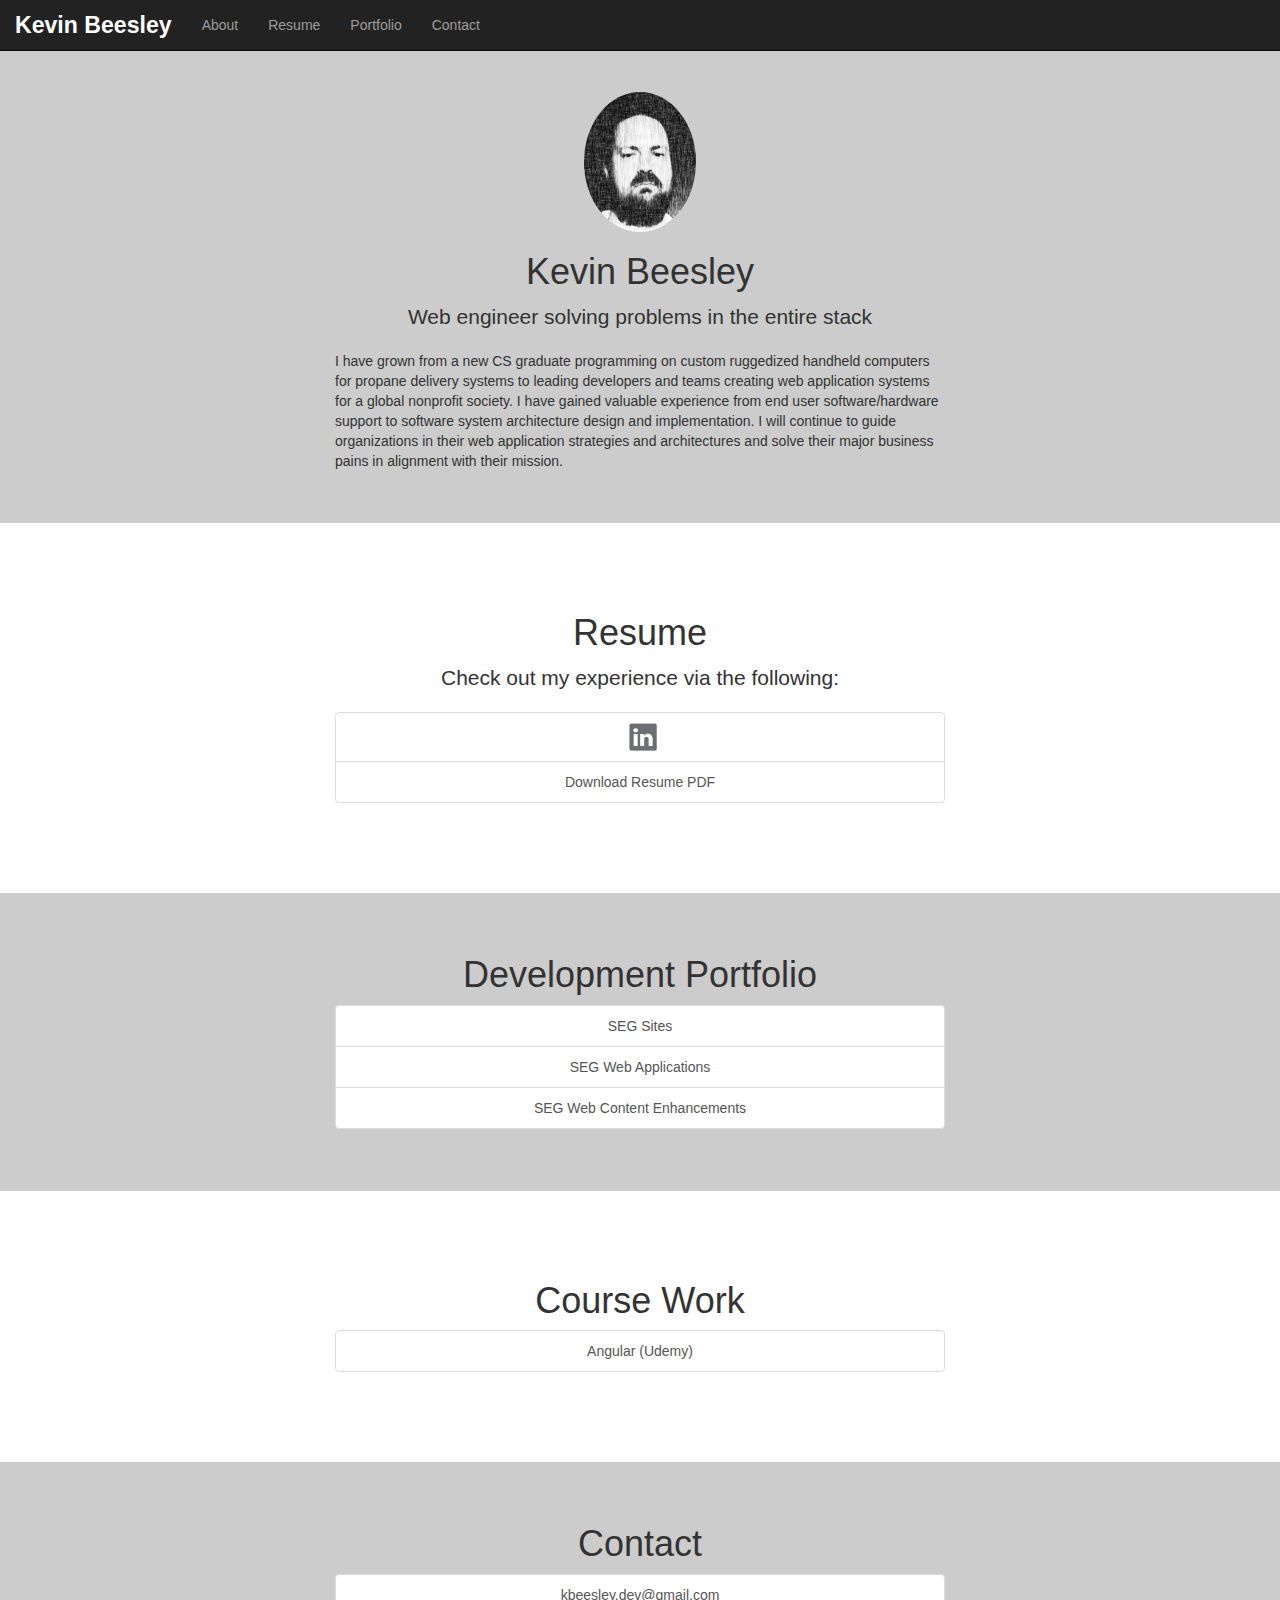
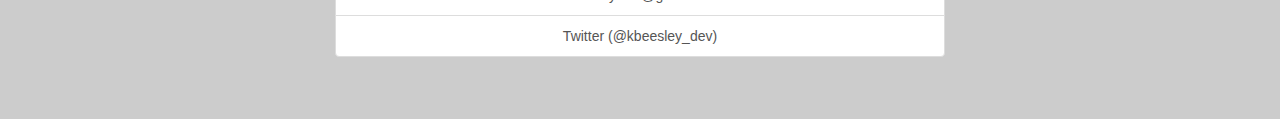
<file: index.html>
<!DOCTYPE html>
<html lang="en">

<head>

    <meta charset="utf-8">
    <meta http-equiv="X-UA-Compatible" content="IE=edge">
    <meta name="viewport" content="width=device-width, initial-scale=1">
    <meta name="description" content="">
    <meta name="author" content="">

    <title>Kevin Beesley - Web engineer solving problems in the entire stack</title>

    <!-- Bootstrap Core CSS -->
    <link href="css/bootstrap.min.css" rel="stylesheet">

    <!-- Custom CSS -->
    <style>
    body {
        padding-top: 70px;
        padding-top:50px;
        /* Required padding for .navbar-fixed-top. Remove if using .navbar-static-top. Change if height of navigation changes. */
    }
    .navbar {
        margin-bottom:0px;
    }
    .navbar .navbar-brand {
        color:#fff;
        font-weight:bold;
        font-size:1.65em;
    }
    .section {
        margin-top:0em;
        margin-bottom:2em;
        padding-top:3em;
        padding-bottom:3em;
    }
    .contact-section {
        margin-bottom:0px;
    }
    .about-section, .portfolio-section, .contact-section {
        background-color:#ccc;
    }
        
    .linkedin-img {
        background-image:url(images/social.png);
        background-repeat: no-repeat;
        background-position: top right;
        height:28px;
        width:33px;
        display:inline-block;
    }
    .linkedin-img:hover {
        text-decoration: none;
    }
        
    </style>

    <!-- HTML5 Shim and Respond.js IE8 support of HTML5 elements and media queries -->
    <!-- WARNING: Respond.js doesn't work if you view the page via file:// -->
    <!--[if lt IE 9]>
        <script src="https://oss.maxcdn.com/libs/html5shiv/3.7.0/html5shiv.js"></script>
        <script src="https://oss.maxcdn.com/libs/respond.js/1.4.2/respond.min.js"></script>
    <![endif]-->

</head>

<body>

    <!-- Navigation -->
    <nav class="navbar navbar-inverse navbar-fixed-top" role="navigation">
        <div class="container-fluid">
            <!-- Brand and toggle get grouped for better mobile display -->
            <div class="navbar-header">
                <button type="button" class="navbar-toggle" data-toggle="collapse" data-target="#bs-example-navbar-collapse-1">
                    <span class="sr-only">Toggle navigation</span>
                    <span class="icon-bar"></span>
                    <span class="icon-bar"></span>
                    <span class="icon-bar"></span>
                </button>
                <a class="navbar-brand" href="#">Kevin Beesley</a>
            </div>
            <!-- Collect the nav links, forms, and other content for toggling -->
            <div class="collapse navbar-collapse" id="bs-example-navbar-collapse-1">
                <ul class="nav navbar-nav">
                    <li>
                        <a href="#About">About</a>
                    </li>
                    <li>
                        <a href="#Resume">Resume</a>
                    </li>
                    <li>
                        <a href="#Portfolio">Portfolio</a>
                    </li>
                    <li>
                        <a href="#Contact">Contact</a>
                    </li>
                </ul>
            </div>
            <!-- /.navbar-collapse -->
        </div>
        <!-- /.container -->
    </nav>

    <!-- section Content -->
    <div id="About" class="container-fluid about-section section">
        <div class="row">
            <div class="col-lg-6 col-lg-offset-3 col-md-8 col-md-offset-2 col-sm-10 col-sm-offset-1 col-xs-12 text-center">
                <img src="images/me.png" style="height:140px;" class="img-responsive center-block img-circle">
                <h1>Kevin Beesley</h1>
                <p class="lead">Web engineer solving problems in the entire stack</p>
            </div>
        </div>
        <div class="row">
            <div class="col-lg-6 col-lg-offset-3 col-md-8 col-md-offset-2 col-sm-10 col-sm-offset-1 col-xs-12 text-left">
                <p class="">I have grown from a new CS graduate programming on custom ruggedized handheld computers for propane delivery systems to leading developers and teams creating web application systems for a global non​profit society.  I have gained valuable experience from end ​user software/hardware support to software system architecture design and implementation.  I will continue to guide organizations in their web application strategies and architectures and solve their major business pains in alignment with their mission.</p>
            </div>
        </div>
        <!-- /.row -->

    </div>
    <!-- /.container -->

    <!-- section Content -->
    <div id="Resume" class="container-fluid resume-section section">
        <div class="row">
            <div class="col-lg-6 col-lg-offset-3 col-md-8 col-md-offset-2 col-sm-10 col-sm-offset-1 col-xs-12 text-center">
                <h1>Resume</h1>
            </div>
        </div>
        <div class="row">
            <div class="col-lg-6 col-lg-offset-3 col-md-8 col-md-offset-2 col-sm-10 col-sm-offset-1 col-xs-12 text-center">
                <p class="lead">Check out my experience via the following:</p>
                <div class="list-group">
                    <a href="https://www.linkedin.com/in/kevinsbeesley" class="list-group-item"><span class="linkedin-img">&nbsp;</span></a>
                    <a href="files/Resume.pdf" class="list-group-item">Download Resume PDF</a>
                </div>
            </div>
        </div>
        <!-- /.row -->

    </div>
    <!-- /.container -->

    
    <!-- section Content -->
    <div id="Portfolio" class="container-fluid portfolio-section section">
        <div class="row">
            <div class="col-lg-6 col-lg-offset-3 col-md-8 col-md-offset-2 col-sm-10 col-sm-offset-1 col-xs-12 text-center">
                <h1>Development Portfolio</h1>
            </div>
        </div>
        <div class="row">
            <div class="col-lg-6 col-lg-offset-3 col-md-8 col-md-offset-2 col-sm-10 col-sm-offset-1 col-xs-12 text-center">
                <div class="list-group">
                    <a href="#" class="list-group-item">SEG Sites</a>
                    <a href="#" class="list-group-item">SEG Web Applications</a>
                    <a href="#" class="list-group-item">SEG Web Content Enhancements</a>
                </div>
            </div>
        </div>
        <!-- /.row -->

    </div>
    <!-- /.container -->
    
    
    <!-- section Content -->
    <div id="Course work" class="container-fluid coursework-section section">
        <div class="row">
            <div class="col-lg-6 col-lg-offset-3 col-md-8 col-md-offset-2 col-sm-10 col-sm-offset-1 col-xs-12 text-center">
                <h1>Course Work</h1>
            </div>
        </div>
        <div class="row">
            <div class="col-lg-6 col-lg-offset-3 col-md-8 col-md-offset-2 col-sm-10 col-sm-offset-1 col-xs-12 text-center">
                <div class="list-group">
                    <a href="#" class="list-group-item">Angular (Udemy)</a>
                </div>
            </div>
        </div>
        <!-- /.row -->

    </div>
    <!-- /.container -->
    

     <!-- section Content -->
    <div id="Contact" class="container-fluid contact-section section">
        <div class="row">
            <div class="col-lg-6 col-lg-offset-3 col-md-8 col-md-offset-2 col-sm-10 col-sm-offset-1 col-xs-12 text-center">
                <h1>Contact</h1>
            </div>
        </div>
        <div class="row">
            <div class="col-lg-6 col-lg-offset-3 col-md-8 col-md-offset-2 col-sm-10 col-sm-offset-1 col-xs-12 text-center">
                <div class="list-group">
                    <a href="mailto:kbeesley.dev@gmail.com" class="list-group-item">kbeesley.dev@gmail.com</a>
                    <a href="#" class="list-group-item">Twitter (@kbeesley_dev)</a>
                </div>
            </div>
        </div>
        <!-- /.row -->

    </div>
    <!-- /.container -->
   
    
    
    
    <!-- jQuery Version 1.11.1 -->
    <script src="js/jquery.js"></script>

    <!-- Bootstrap Core JavaScript -->
    <script src="js/bootstrap.min.js"></script>

</body>

</html>
</file>
